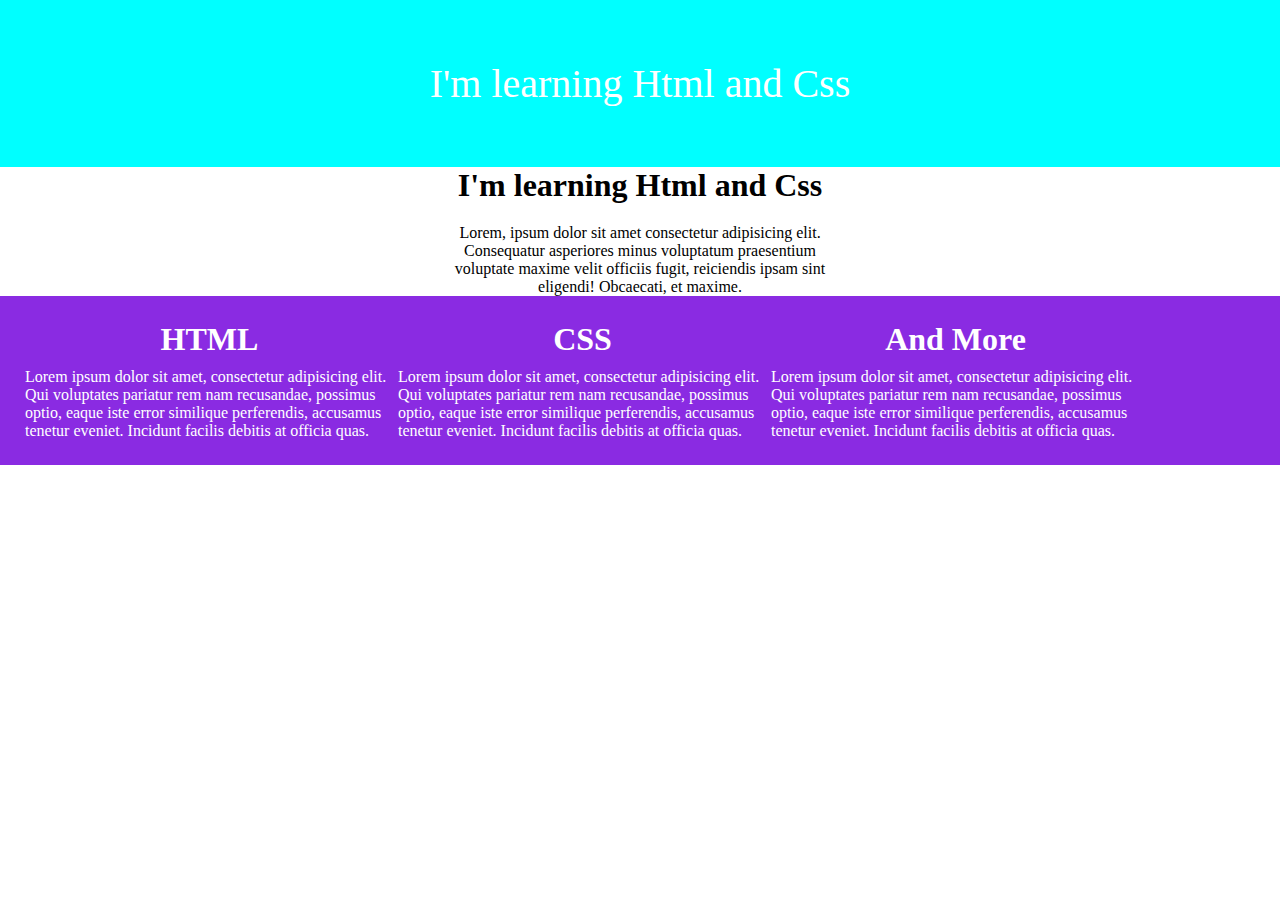
<file: Task-1/index.html>
<!DOCTYPE html>
<html lang="en">

<head>
    <meta charset="UTF-8">
    <meta http-equiv="X-UA-Compatible" content="IE=edge">
    <meta name="viewport" content="width=device-width, initial-scale=1.0">
    <link rel="stylesheet" href="./assets/css/style.css">
    <title>Task-1</title>
</head>

<body>

        <section class="learning">
            <p>I'm learning Html and Css</p>
        </section>
    
        <section class="web">
            <h1>I'm learning Html and Css</h1>
            <p>Lorem, ipsum dolor sit amet consectetur adipisicing elit. Consequatur asperiores minus voluptatum praesentium
                voluptate maxime velit officiis fugit, reiciendis ipsam sint eligendi! Obcaecati, et maxime.</p>
        </section>
    
        <section class="technology">
            <div>
                <h1>HTML</h1>
                <p>Lorem ipsum dolor sit amet, consectetur adipisicing elit. Qui voluptates pariatur rem nam recusandae,
                    possimus optio, eaque iste error similique perferendis, accusamus tenetur eveniet. Incidunt facilis
                    debitis at officia quas.</p>
            </div>
            <div>
                <h1>CSS</h1>
                <p>Lorem ipsum dolor sit amet, consectetur adipisicing elit. Qui voluptates pariatur rem nam recusandae,
                    possimus optio, eaque iste error similique perferendis, accusamus tenetur eveniet. Incidunt facilis
                    debitis at officia quas.</p>
            </div>
            <div>
                <h1>And More</h1>
                <p>Lorem ipsum dolor sit amet, consectetur adipisicing elit. Qui voluptates pariatur rem nam recusandae,
                    possimus optio, eaque iste error similique perferendis, accusamus tenetur eveniet. Incidunt facilis
                    debitis at officia quas.</p>
            </div>
    
    
        </section>
   

</body>

</html>
</file>
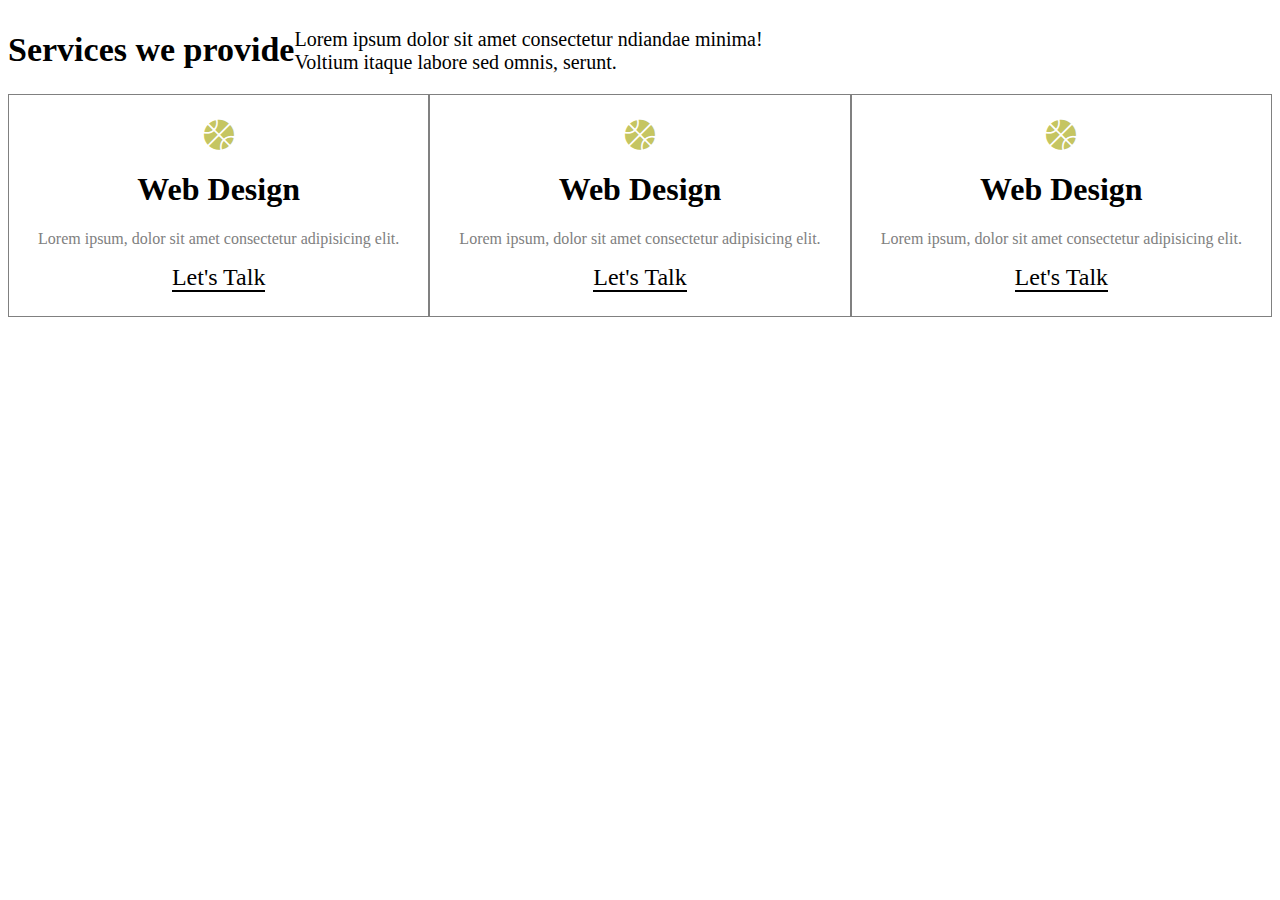
<file: Task-2/index.html>
<!DOCTYPE html>
<html lang="en">

<head>
    <meta charset="UTF-8">
    <meta http-equiv="X-UA-Compatible" content="IE=edge">
    <meta name="viewport" content="width=device-width, initial-scale=1.0">
    <link rel="stylesheet" href="https://cdnjs.cloudflare.com/ajax/libs/font-awesome/6.1.1/css/all.min.css"  />
    <link rel="stylesheet" href="./css/style.css">
    
    <title>Document</title>
</head>  
<body>

    <section class="title">
        <h1>Services we provide</h1>
        <p>Lorem ipsum dolor sit amet consectetur  ndiandae minima! Voltium itaque labore sed omnis, serunt.</p>
    </section>

    <section id="cards">

        <div>
            <i class="fa-solid fa-basketball"></i>
            <h1>Web Design</h1>
            <p>Lorem ipsum, dolor sit amet consectetur adipisicing elit.</p>
            <a href="">Let's Talk</a>

        </div>
        <div>
            <i class="fa-solid fa-basketball"></i>
            <h1>Web Design</h1>
            <p>Lorem ipsum, dolor sit amet consectetur adipisicing elit.</p>
            <a href="">Let's Talk</a>

        </div>
        <div>
            <i class="fa-solid fa-basketball"></i>
            <h1>Web Design</h1>
            <p>Lorem ipsum, dolor sit amet consectetur adipisicing elit.</p>
            <a href="">Let's Talk</a>

        </div>
     
    </section>


</body>

</html>
</file>
<file: Task-1/assets/css/style.css>
*{
    margin: 0px;
    box-sizing: border-box;
    padding: 0px;
}
#id{
    margin: 20px;
}
.learning{
    background-color:aqua;
    width: 100%;
}
.learning p{
    padding: 60px;
    text-align: center;
    font-size: 40px;
    color: white;
}

.web{
text-align: center;
}

.web p{
margin: 0 auto;
width: 30%;
margin-top: 20px;
    
}

.technology{
width: 100%;
padding: 25px;
color: white;
background-color: blueviolet;
}
.technology h1{
    text-align: center;
    padding-bottom: 10px;
}
.technology div{
    width: 30%;
    display: inline-block;
}
</file>
<file: Task-2/css/style.css>
.title{
    display: flex;
    width: 100%;


}
.title h1{
font-size: 34px;
}   
.title p{
    font-size: 20px;
    width:500px;
}

#cards{
display: flex;
/* justify-content: space-between; */
width:100% ;
}
#cards div{
    width: 30%;
padding:25px;
border: 1px solid gray;
text-align: center;
}
#cards div i{
    color: rgb(197, 197, 97);
    font-size: 30px;
}
#cards div p{
    color: gray;
}
#cards div a{
    text-decoration: none;
    color: black;
    font-size: 24px;
    border-bottom: 2px solid black;
}
#cards:hover{
    background-color: red;
    color: green;
    transform:translate(40px);
    transition: 3s;
    transform: rotate(20deg);
}
</file>
